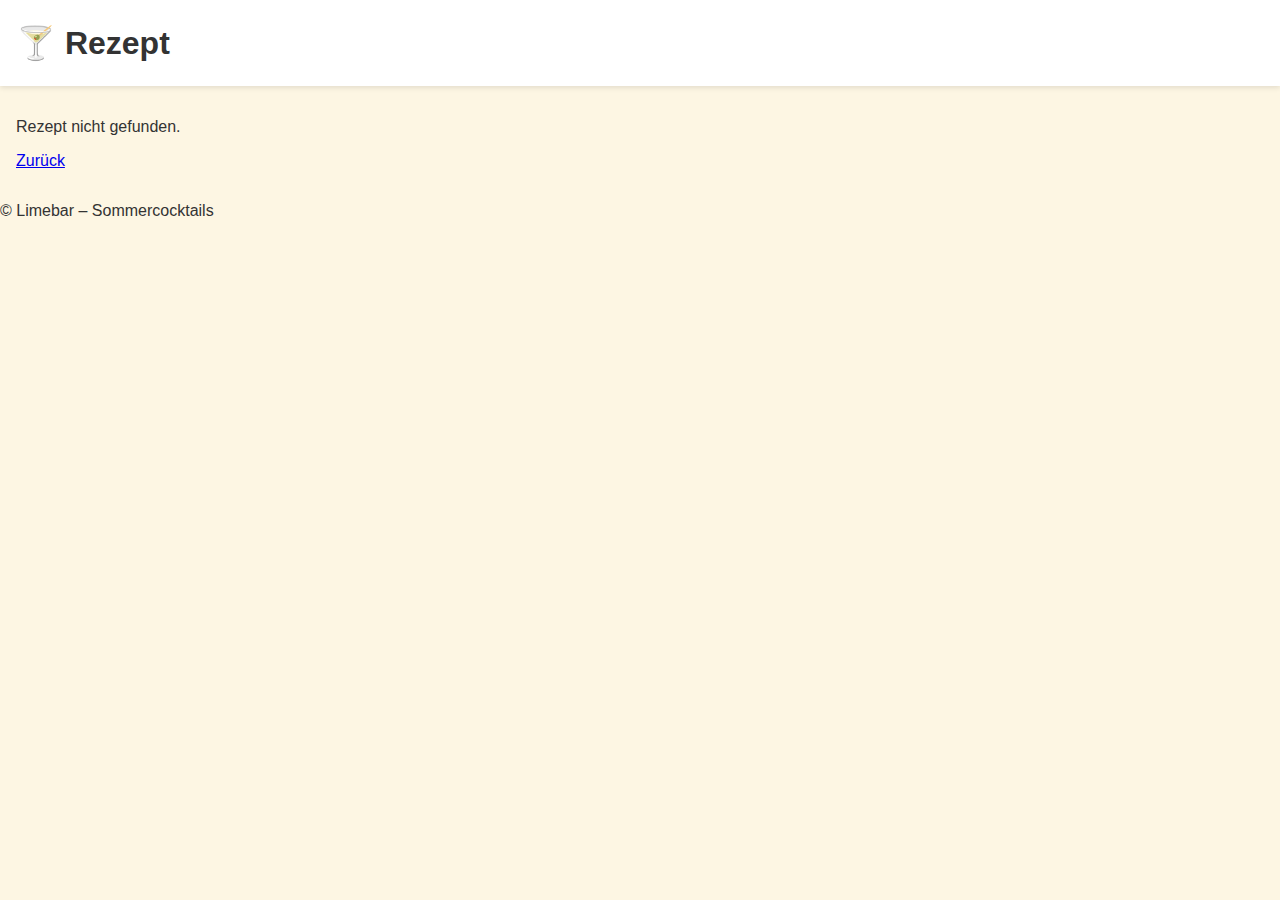
<file: cocktail.html>
<!DOCTYPE html>
<html lang="de">
<head>
  <meta charset="UTF-8" />
  <meta name="viewport" content="width=device-width, initial-scale=1.0"/>
  <title>Rezept</title>
  <link rel="stylesheet" href="css/style.css" />
</head>
<body>
  <header>
    <h1>🍸 Rezept</h1>
  </header>
  <main>
    <div id="cocktail"></div>
  </main>
  <footer>
    <p>&copy; Limebar – Sommercocktails</p>
  </footer>
  <script src="js/main.js"></script>
</body>
</html>
</file>
<file: css/style.css>
:root {
  --accent-bg: #fdf6e3;
  --gold: #d4b866;
  --dark-green: #2e5d4e;
}

body {
  font-family: sans-serif;
  margin: 0;
  background-color: var(--accent-bg);
  color: #333;
}

header {
  display: flex;
  align-items: center;
  padding: 1rem;
  background-color: white;
  box-shadow: 0 2px 5px rgba(0,0,0,0.1);
}

header img {
  height: 40px;
  margin-right: 10px;
}

h1, h2, h3 {
  margin: 0.5rem 0;
}

main {
  padding: 1rem;
}

.grid {
  display: grid;
  grid-template-columns: repeat(auto-fill, minmax(200px, 1fr));
  gap: 1rem;
}

.grid a {
  display: block;
  text-decoration: none;
  color: inherit;
  border-radius: 1rem;
  overflow: hidden;
  background-color: white;
  box-shadow: 0 2px 8px rgba(0,0,0,0.1);
}

.grid a img {
  width: 100%;
  height: 150px;
  object-fit: cover;
}

a.cuba-libre img {
  width: 100%;
  height: auto;
  object-fit: contain !important;
  background-color: #fff;
}

.grid a h3 {
  padding: 0.5rem 1rem 0;
}

.grid a p {
  padding: 0 1rem 1rem;
  font-size: 0.9rem;
}

ul, ol {
  text-align: left;
  max-width: 500px;
  margin: 1rem auto;
  padding: 0 1.5rem;
  line-height: 1.6;
}

@media (max-width: 600px) {
  ul, ol {
    padding: 0 2rem;
  }
}

/* Mocktail Karten hervorheben */
.mocktail-card {
  border: 3px solid var(--gold);
  background-color: rgba(212, 184, 102, 0.1);
  box-shadow: 0 0 10px rgba(212, 184, 102, 0.3);
}

.mocktail-card h3 {
  color: var(--dark-green);
}

.mocktail-card img {
  border-bottom: 3px solid var(--gold);
}
</file>
